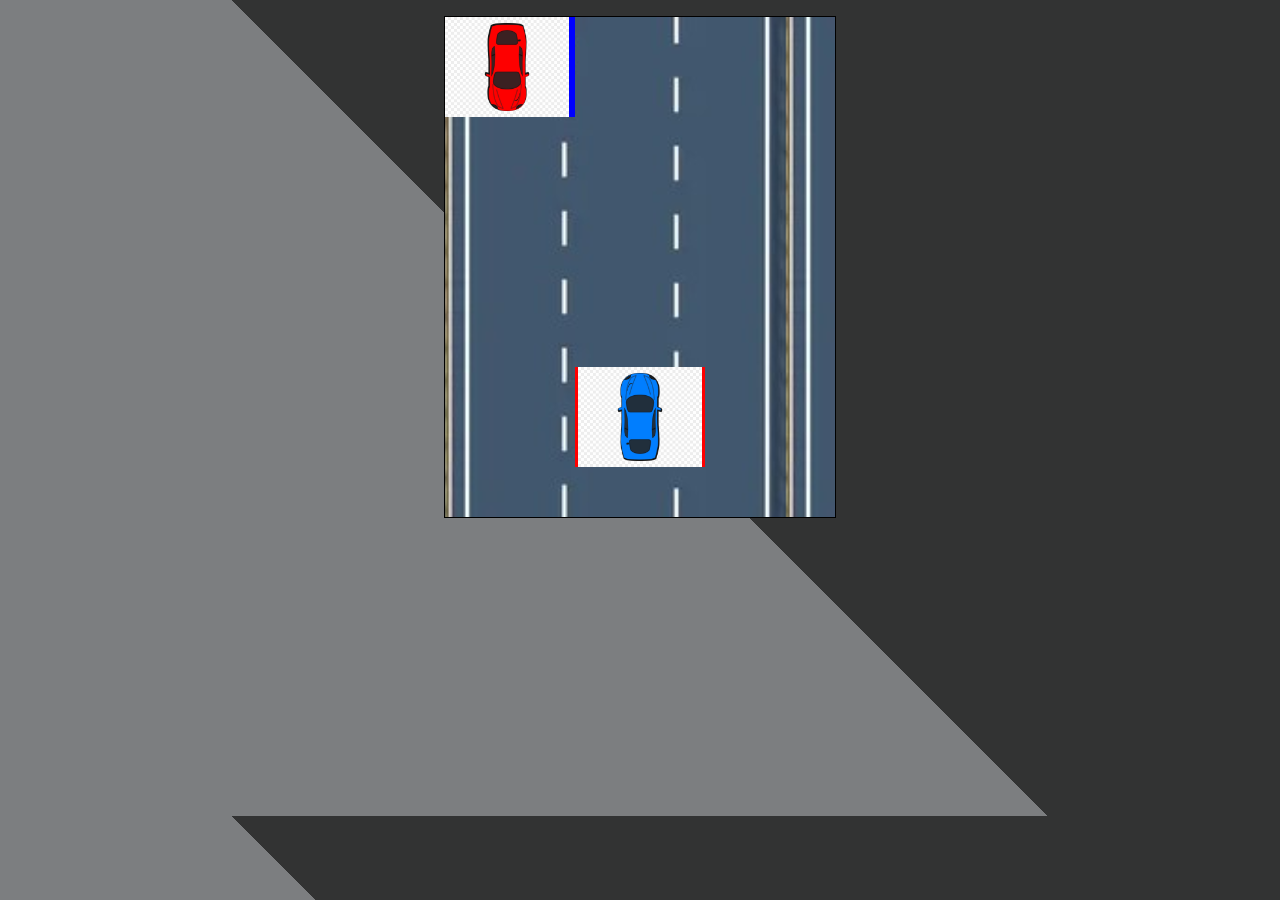
<file: index.html>
<!DOCTYPE html>
<html lang="en">
<head>
    <meta charset="UTF-8">
    <meta name="viewport" content="width=device-width, initial-scale=1.0">
    <title>Document</title>
    <link rel="stylesheet" href="stylemain.css">
</head>
<body>
    <div>
        <div id="game">
            <div id="bluecar"><img src="Red.png" alt="BlueCar"></div>
            <div id="redcar"><img src="Blue.png" alt="RedCar"></div>
        </div>
    </div>
    <div id="result">
        <h1>Game Over</h1>
        <p id="score"></p>
        <button id="btn" onclick="location.reload()">Restart</button>
    </div>
    <script src="scriptmain.js"></script>
</body>
</html>
</file>
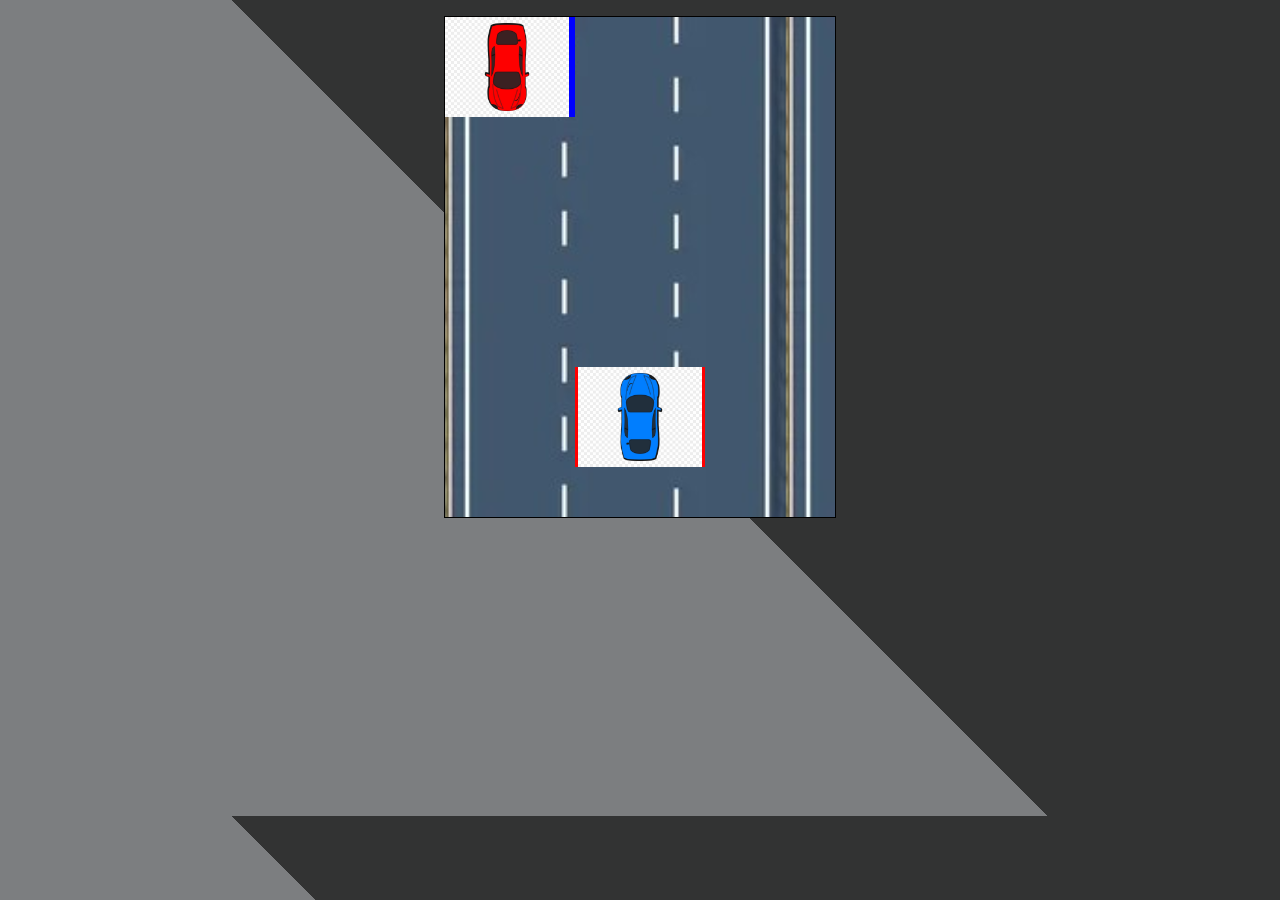
<file: Cargamemain.html>
<!DOCTYPE html>
<html lang="en">
<head>
    <meta charset="UTF-8">
    <meta name="viewport" content="width=device-width, initial-scale=1.0">
    <title>Document</title>
    <link rel="stylesheet" href="stylemain.css">
</head>
<body>
    <div>
        <div id="game">
            <div id="bluecar"><img src="Red.png" alt="BlueCar"></div>
            <div id="redcar"><img src="Blue.png" alt="RedCar"></div>
        </div>
    </div>
    <div id="result">
        <h1>Game Over</h1>
        <p id="score"></p>
        <button id="btn" onclick="location.reload()">Restart</button>
    </div>
    <script src="scriptmain.js"></script>
</body>
</html>
</file>
<file: stylemain.css>
*{
    margin: 0;
    padding: 0;
}

body{
    background-color: #34adff;
    background-image: -webkit-linear-gradient(45deg,#7c7e80 50%,#323333 50%);
    min-height: 800px;
}
#game{
    height: 500px;
    width: 390px;
    border:1px solid black;
    margin: 1rem auto;
    background-image: url(road1.jpg);
    background-size:contain;
    overflow:hidden;
}
#bluecar{
    height: 100px;
    width:130px;
    background-color: blue;
    position:relative;
    top:0px;
    left:0px;
    text-align:centre;
    animation:move 1s linear infinite;
}
#bluecar img{
    height:100px;
}
@keyframes move{
    0%{
        top: 0px;
    }
    100%{
        top: 501px; 
    }
}
#redcar{
    height:100px;
    width:130px;
    background-color: red;
    position:relative;
    top:250px;
    left:130px;
    text-align:center;
}
#redcar img{
    height: 100px;
}

#result{
    height: 200px;
    width:400px;
    background-color:rgb(231,105,105);
    margin:1rem auto;
    border-radius:20px;
    font-size:30px;
    text-align:centre;
    color:white;
    display:none;
}
#score{
    font-size:2.2rem;
    color:goldenrod;
}
#btn{
    padding: 0.5rem 1rem;
    border-radius:20px;
    border:none;
    background-color:black;
    color:cyan;
    font-size:25px;
    margin-top:10px;
    cursor:pointer;
    text-transform:uppercase;
}
</file>
